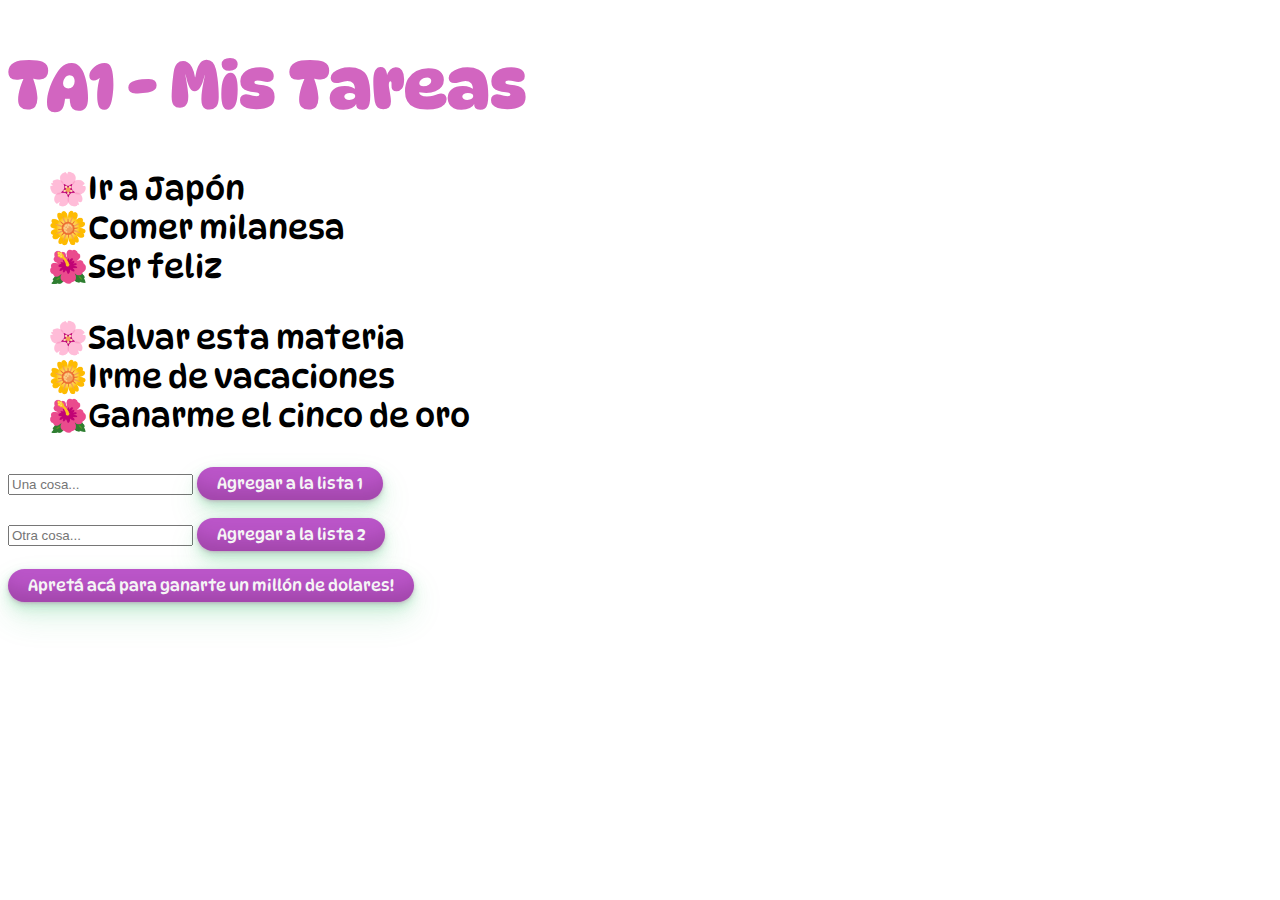
<file: UT0/CLASE1 - pruebitas/index.html>
<!DOCTYPE html>
<html lang="en">
  <head>
    <link rel="stylesheet" href="styles.css" />
    <!-- <link rel="preconnect" href="https://fonts.googleapis.com">
        <link rel="preconnect" href="https://fonts.gstatic.com" crossorigin>
        <link href="https://fonts.googleapis.com/css2?family=DynaPuff&display=swap" rel="stylesheet"> -->
    <title>UT0_TA1</title>
    <script></script>
  </head>

  <body>
    <header>
      <h1 class="title" id="hola">TA1 - Mis Tareas</h1>
    </header>

    <ul class="list" id="ul">
      <li class="e" class="listItem">Ir a Japón</li>
      <li class="o">Comer milanesa</li>
      <li class="e">Ser feliz</li>
    </ul>
    <ol class="list" id="ol">
      <li class="o">Salvar esta materia</li>
      <li class="e">Irme de vacaciones</li>
      <li class="o">Ganarme el cinco de oro</li>
    </ol>
    <input type="text" id="addElement1" placeholder="Una cosa..." />
    <button
      class="button-33"
      role="button"
      onClick="addElementOnClickToList1()"
    >
      Agregar a la lista 1
    </button>
    <br />
    <br />
    <input type="text" id="addElement2" placeholder="Otra cosa..." />
    <button
      class="button-33"
      role="button"
      onClick="addElementOnClickToList2()"
    >
      Agregar a la lista 2
    </button>
    <br />
    <br />
    <button
      class="button-33"
      role="button"
      onClick="
        parent.location='https://www.youtube.com/watch?v=dQw4w9WgXcQ'"
    >
      Apretá acá para ganarte un millón de dolares!
    </button>

    <script src="app.js"></script>
    <script>
    const listItems = document.querySelectorAll('.listItem');
      listItems.forEach((item) => {
        item.addEventListener("click", function handleClick(event) {
          listItems.parentNode.removeChild(item);
          item.remove();
        });
      });
    </script>
  </body>
</html>
</file>
<file: UT0/CLASE1 - pruebitas/styles.css>
@import url('https://fonts.googleapis.com/css?family=Muli&display=swap');
@import url('https://fonts.googleapis.com/css?family=Quicksand&display=swap');
@import url('https://fonts.googleapis.com/css?family=DynaPuff&display=swap');

.title {
    color: rgb(210, 101, 192);
    font-size: 50pt;
    font-family: 'DynaPuff', cursive;
    font-weight: bold;     
}


.list{
    font-size: 24pt;
    list-style: none;
    font-family: 'DynaPuff';
}


li:nth-child(3n+1):before {
    content: "🌸";
}

li:nth-child(3n+2):before {
    content: "🌼";
}

li:nth-child(3n):before {
    content: "🌺";
}


/* CSS */
.button-33 {
  background-color: #ba55c8;
  border-radius: 100px;
  box-shadow: rgba(63, 10, 53, 0.2) 0 -25px 18px -14px inset,rgba(167, 62, 155, 0.15) 0 1px 2px,rgba(184, 25, 142, 0.15) 0 2px 4px,rgba(44, 187, 99, .15) 0 4px 8px,rgba(44, 187, 99, .15) 0 8px 16px,rgba(44, 187, 99, .15) 0 16px 32px;
  color: whitesmoke;
  cursor: pointer;
  display: inline-block;
  font-family: 'DynaPuff';
  padding: 7px 20px;
  text-align: center;
  text-decoration: none;
  transition: all 250ms;
  border: 0;
  font-size: 16px;
  user-select: none;
  -webkit-user-select: none;
  touch-action: manipulation;
}

.button-33:hover {
  box-shadow: rgba(44,187,99,.35) 0 -25px 18px -14px inset,rgba(44,187,99,.25) 0 1px 2px,rgba(44,187,99,.25) 0 2px 4px,rgba(44,187,99,.25) 0 4px 8px,rgba(44,187,99,.25) 0 8px 16px,rgba(44,187,99,.25) 0 16px 32px;
  transform: scale(1.05) rotate(-1deg);
}
</file>
